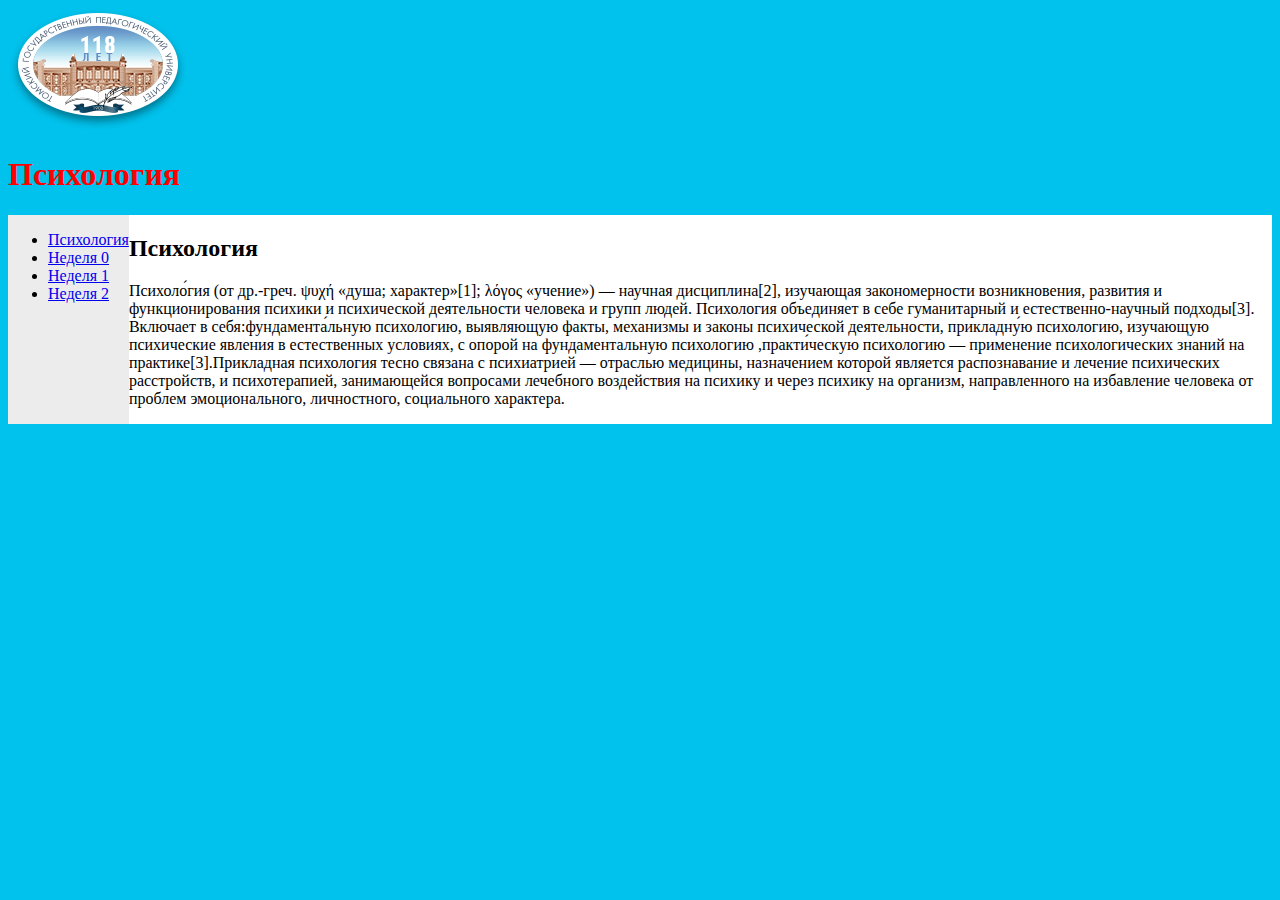
<file: index.html>
<!doctype html>
<html>
    <head>
        <meta charset="utf-8">
        <title>Психология</title>
        <link href="style.css" rel="stylesheet">
    </head>
    <body>
       <header>
          <img src="gerbtspu118.png">
          <h1>Психология</h1>
      </header>
      <div id="flex">
          <nav>
               <ul>
                   <li><a href="index.html">Психология</a></li>
                   <li><a href="week0.html">Неделя 0</a></li>
                   <li><a href="week1.html">Неделя 1</a></li>
                    <li><a href="week2.html">Неделя 2</a></li>
               </ul>
           </nav>
           <main>
               <h2>Психология</h2>
               <p>
                   Психоло́гия (от др.-греч. ψυχή «душа; характер»[1]; λόγος «учение») — научная дисциплина[2],
                   изучающая закономерности возникновения, развития и функционирования психики и психической
                   деятельности человека и групп людей. Психология объединяет в себе гуманитарный и естественно-научный подходы[3].
                   Включает в себя:фундамента́льную психологию, выявляющую факты, механизмы и законы психической деятельности,
                   прикладну́ю психологию, изучающую психические явления в естественных условиях, с опорой на фундаментальную психологию
                   ,практи́ческую психологию — применение психологических знаний на практике[3].Прикладная психология тесно связана с
                   психиатрией — отраслью медицины, назначением которой является распознавание и лечение психических расстройств, и психотерапией,
                   занимающейся вопросами лечебного воздействия на психику и через психику на организм, направленного на избавление человека от
                   проблем эмоционального, личностного, социального характера.
               </p>
           </main>
       </div>
    </body>
</html>
</file>
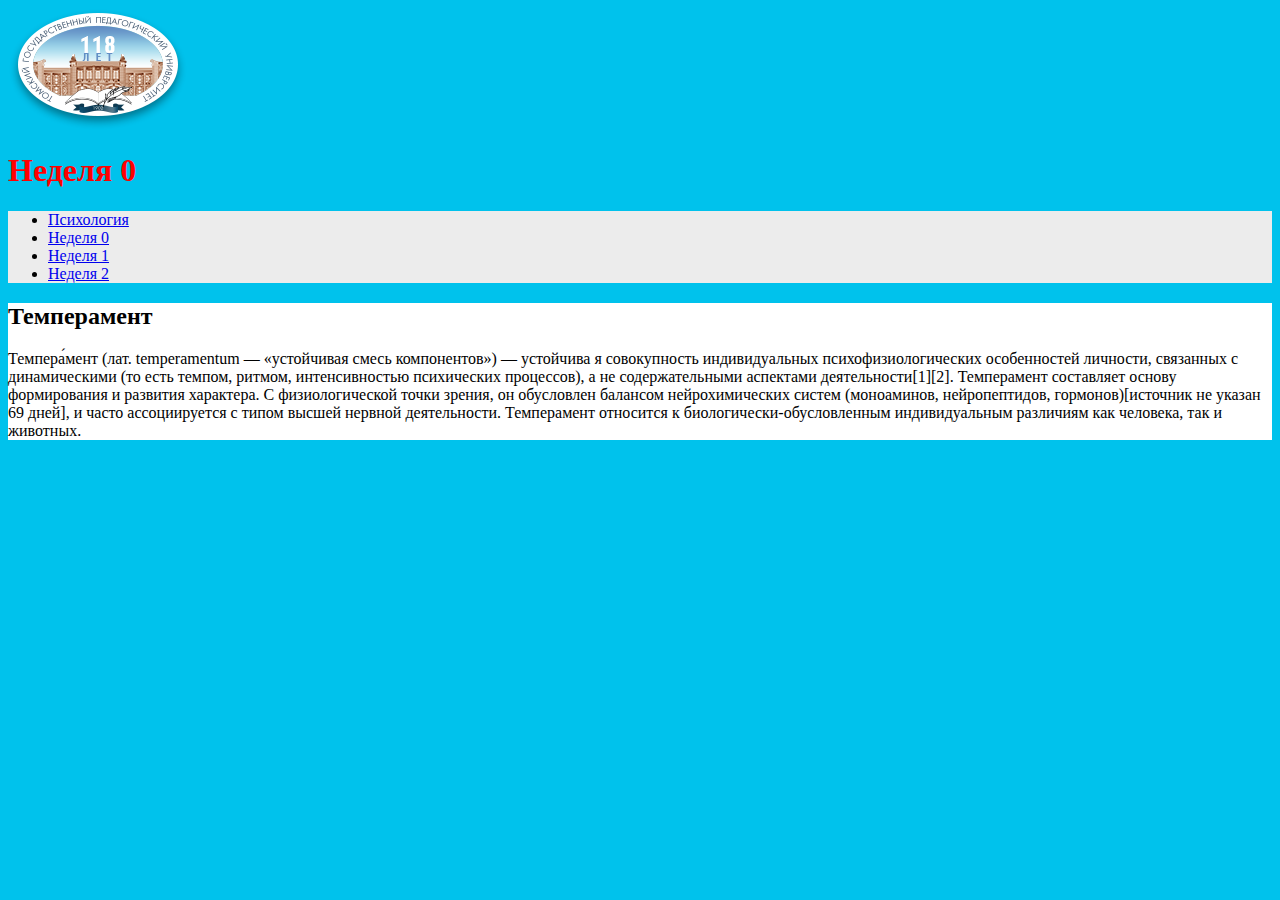
<file: week0.html>
</head>
<body>
    <header>
        <img src="gerbtspu118.png">
        <h1>Неделя 0</h1>
        <link href="style.css" rel="stylesheet">
       </header>
       <div>
           <nav>
               <ul>
                   <li><a href="index.html">Психология</a></li>
                   <li><a href="week0.html">Неделя 0</a></li>
                   <li><a href="week1.html">Неделя 1</a></li>
                   <li><a href="week2.html">Неделя 2</a></li>
               </ul>
           </nav>
           <main>
              <h2>Темперамент</h2>
              <p>
                  Темпера́мент (лат. temperamentum — «устойчивая смесь компонентов») — устойчива
                  я совокупность индивидуальных психофизиологических особенностей личности, связанных
                  с динамическими (то есть темпом, ритмом, интенсивностью психических процессов), а не
                  содержательными аспектами деятельности[1][2]. Темперамент составляет основу формирования
                  и развития характера. С физиологической точки зрения, он обусловлен балансом нейрохимических
                  систем (моноаминов, нейропептидов, гормонов)[источник не указан 69 дней], и часто ассоциируется
                  с типом высшей нервной деятельности. Темперамент относится к биологически-обусловленным индивидуальным
                  различиям как человека, так и животных.
              </p>
           </main>
       </div>
    </body>
</html>
</file>
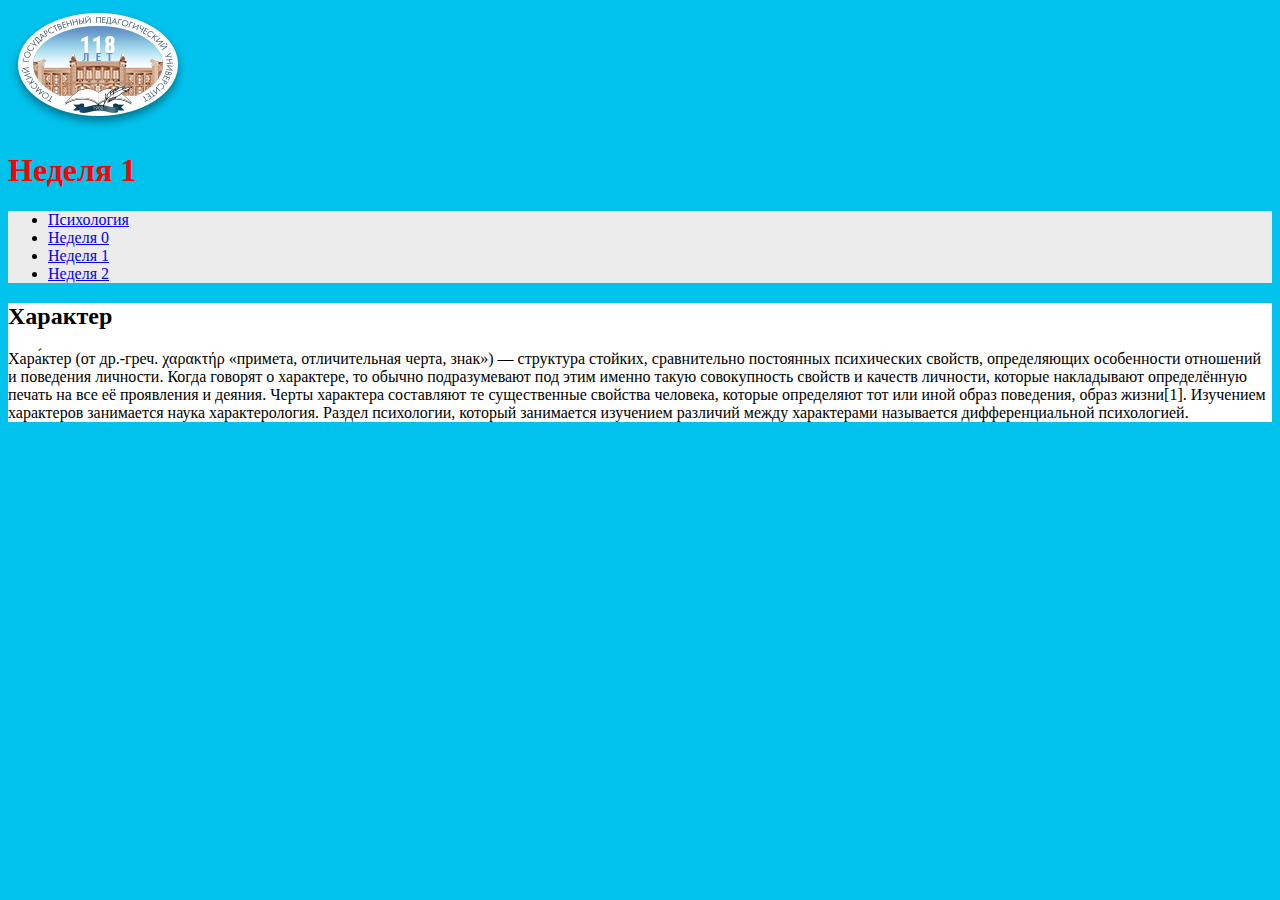
<file: week1.html>
</head>
<body>
    <header>
        <img src="gerbtspu118.png">
        <h1>Неделя 1</h1>
        <link href="style.css" rel="stylesheet">
       </header>
       <div>
           <nav>
               <ul>
                   <li><a href="index.html">Психология</a></li>
                   <li><a href="week0.html">Неделя 0</a></li>
                   <li><a href="week1.html">Неделя 1</a></li>
                   <li><a href="week2.html">Неделя 2</a></li>
               </ul>
           </nav>
           <main>
              <h2>Характер</h2>
              <p>
                    Хара́ктер (от др.-греч. χαρακτήρ «примета, отличительная черта, знак») — структура
                    стойких, сравнительно постоянных психических свойств, определяющих особенности отношений
                    и поведения личности. Когда говорят о характере, то обычно подразумевают под этим именно
                    такую совокупность свойств и качеств личности, которые накладывают определённую печать на
                    все её проявления и деяния. Черты характера составляют те существенные свойства человека,
                    которые определяют тот или иной образ поведения, образ жизни[1]. Изучением характеров
                    занимается наука характерология. Раздел психологии, который занимается изучением различий
                    между характерами называется дифференциальной психологией.
              </p>
           </main>
       </div>
    </body>
</html>
</file>
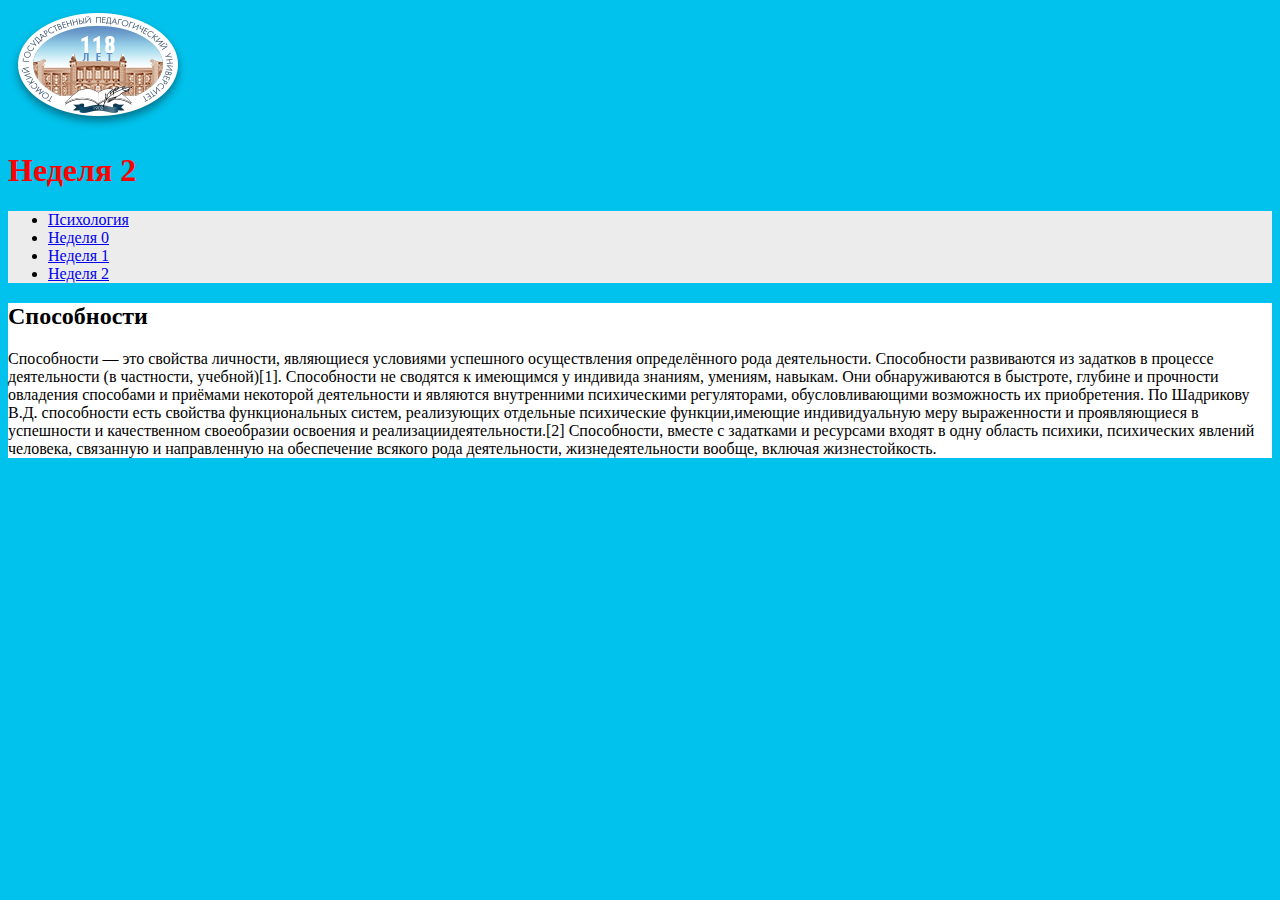
<file: week2.html>
</head>
<body>
    <header>
        <img src="gerbtspu118.png">
        <h1>Неделя 2</h1>
        <link href="style.css" rel="stylesheet">
       </header>
       <div>
           <nav>
               <ul>
                   <li><a href="index.html">Психология</a></li>
                   <li><a href="week0.html">Неделя 0</a></li>
                   <li><a href="week1.html">Неделя 1</a></li>
                   <li><a href="week2.html">Неделя 2</a></li>


               </ul>
           </nav>
           <main>
              <h2>Способности</h2>
              <p>
                Способности — это свойства личности, являющиеся условиями успешного осуществления
                определённого рода деятельности. Способности развиваются из задатков в процессе деятельности
                (в частности, учебной)[1]. Способности не сводятся к имеющимся у индивида знаниям, умениям,
                навыкам. Они обнаруживаются в быстроте, глубине и прочности овладения способами и приёмами
                некоторой деятельности и являются внутренними психическими регуляторами, обусловливающими
                возможность их приобретения.
                По Шадрикову В.Д. способности есть свойства функциональных систем, реализующих отдельные психические
                функции,имеющие индивидуальную меру выраженности и проявляющиеся в успешности и качественном своеобразии
                освоения и реализациидеятельности.[2]
                Способности, вместе с задатками и ресурсами входят в одну область психики, психических явлений человека,
                связанную и направленную на обеспечение всякого рода деятельности, жизнедеятельности вообще, включая жизнестойкость.
           </main>
       </div>
    </body>
</html>
</file>
<file: style.css>
body {
    background-color: #00c2ec;
}
#flex {
   display: flex;
   flex-direction: row;
}

nav {
    background-color: #ececec;
}
main {
    background-color: #ffffff;
}
h1 {
    color: red;
}
</file>
